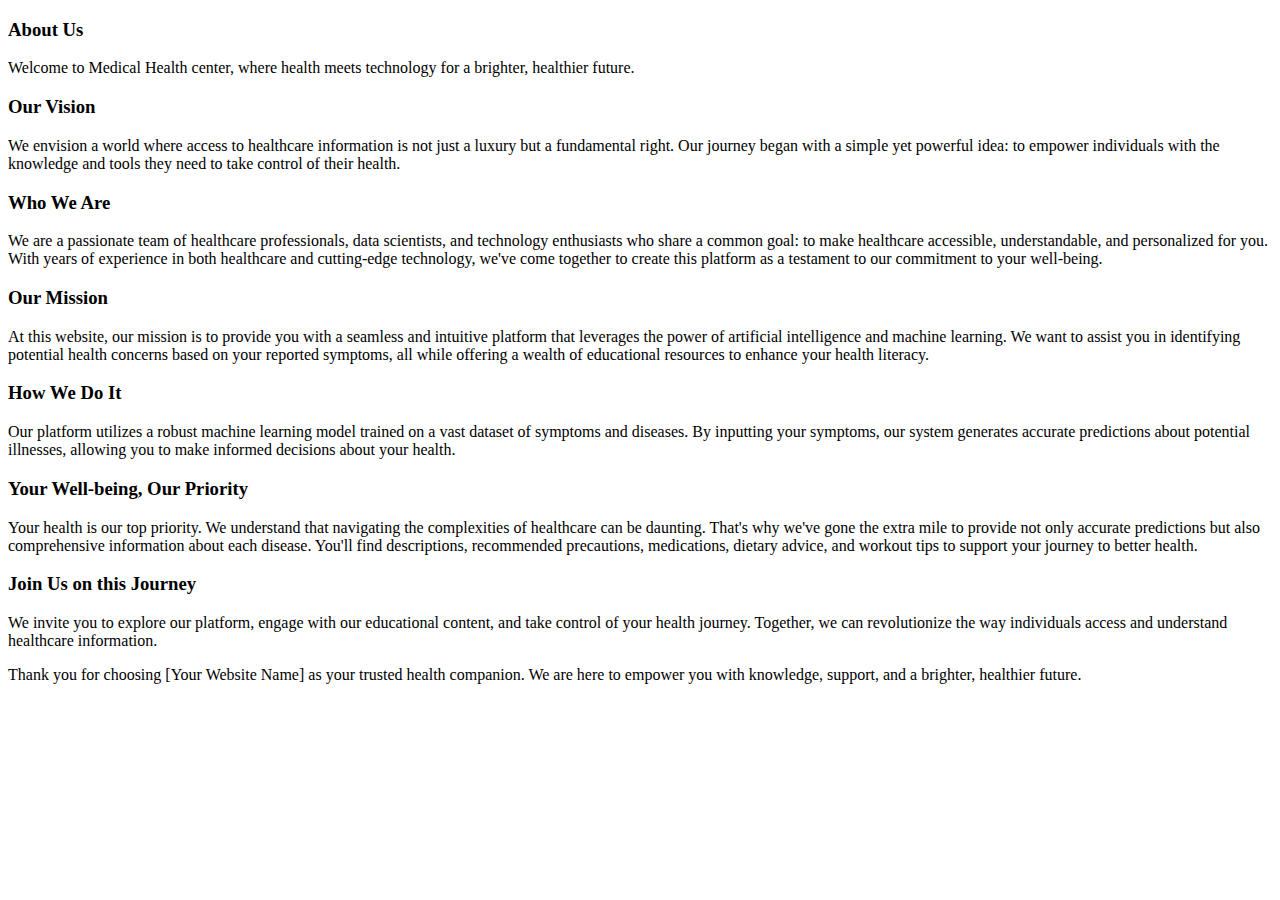
<file: about.html>
<!doctype html>
<html lang="en">
  <head>
    <meta charset="utf-8">
    <meta name="viewport" content="width=device-width, initial-scale=1">
    <title>Bootstrap demo</title>
    <link href="https://cdn.jsdelivr.net/npm/bootstrap@5.3.1/dist/css/bootstrap.min.css" rel="stylesheet" integrity="sha384-4bw+/aepP/YC94hEpVNVgiZdgIC5+VKNBQNGCHeKRQN+PtmoHDEXuppvnDJzQIu9" crossorigin="anonymous">
  </head>
  <body>
    <div class="container my-4 mt-4">


     <h3> About Us</h3>

<p>Welcome to Medical Health center, where health meets technology for a brighter, healthier future.
</p>
<h3>Our Vision</h3>

<p>We envision a world where access to healthcare information is not just a luxury but a fundamental right. Our journey began with a simple yet powerful idea: to empower individuals with the knowledge and tools they need to take control of their health.
</p>
<h3>Who We Are
</h3>
<p>We are a passionate team of healthcare professionals, data scientists, and technology enthusiasts who share a common goal: to make healthcare accessible, understandable, and personalized for you. With years of experience in both healthcare and cutting-edge technology, we've come together to create this platform as a testament to our commitment to your well-being.
</p>
<h3>Our Mission</h3>

<p>At this website, our mission is to provide you with a seamless and intuitive platform that leverages the power of artificial intelligence and machine learning. We want to assist you in identifying potential health concerns based on your reported symptoms, all while offering a wealth of educational resources to enhance your health literacy.
</p>
<h3>How We Do It</h3>

<p>Our platform utilizes a robust machine learning model trained on a vast dataset of symptoms and diseases. By inputting your symptoms, our system generates accurate predictions about potential illnesses, allowing you to make informed decisions about your health.
</p>
<h3>Your Well-being, Our Priority</h3>

<p>Your health is our top priority. We understand that navigating the complexities of healthcare can be daunting. That's why we've gone the extra mile to provide not only accurate predictions but also comprehensive information about each disease. You'll find descriptions, recommended precautions, medications, dietary advice, and workout tips to support your journey to better health.
</p>
<h3>Join Us on this Journey
</h3>
<p>We invite you to explore our platform, engage with our educational content, and take control of your health journey. Together, we can revolutionize the way individuals access and understand healthcare information.
</p>
<p>Thank you for choosing [Your Website Name] as your trusted health companion. We are here to empower you with knowledge, support, and a brighter, healthier future.
</p>

    </div>
    <script src="https://cdn.jsdelivr.net/npm/bootstrap@5.3.1/dist/js/bootstrap.bundle.min.js" integrity="sha384-HwwvtgBNo3bZJJLYd8oVXjrBZt8cqVSpeBNS5n7C8IVInixGAoxmnlMuBnhbgrkm" crossorigin="anonymous"></script>
  </body>
</html>
</file>
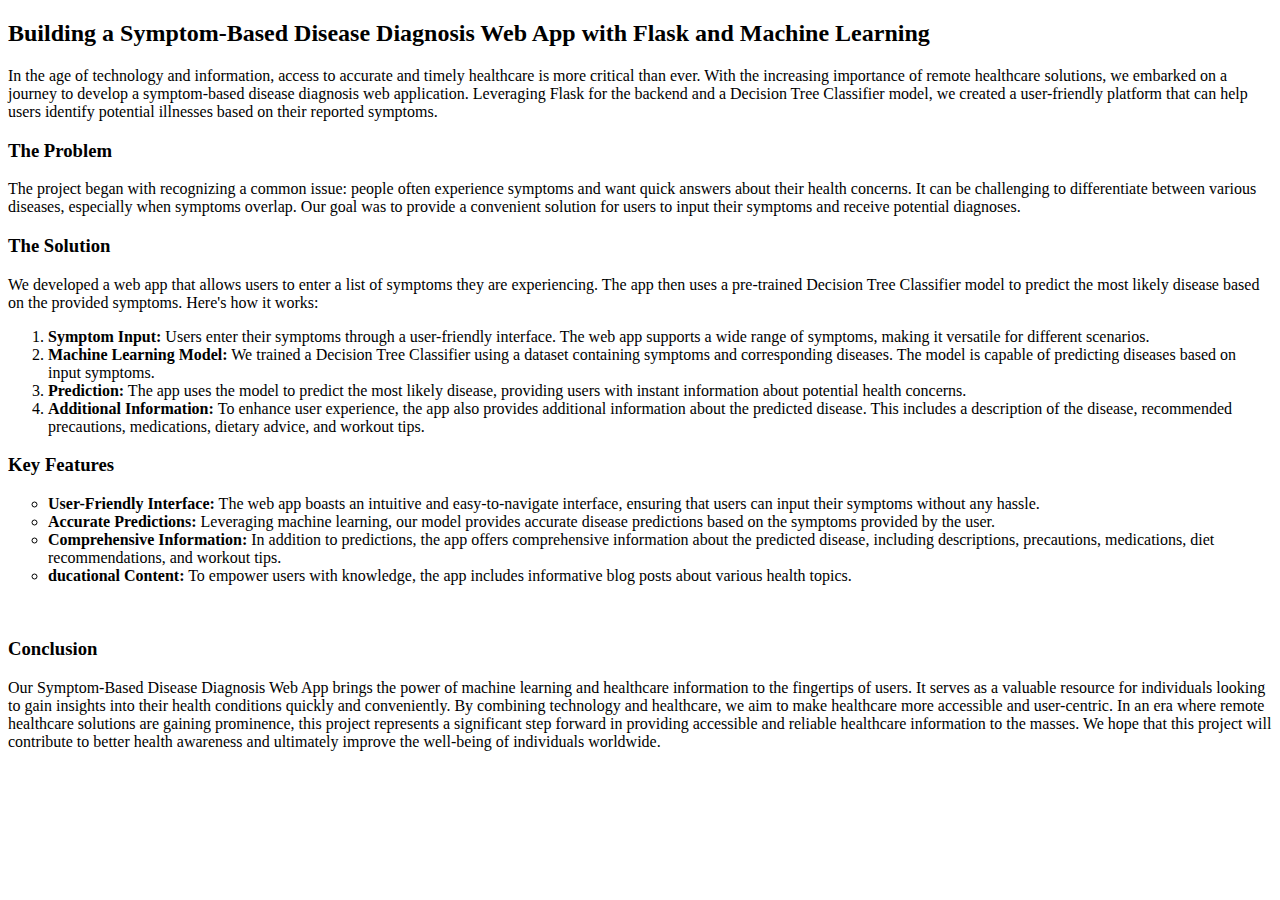
<file: blog.html>
<!doctype html>
<html lang="en">
  <head>
    <meta charset="utf-8">
    <meta name="viewport" content="width=device-width, initial-scale=1">
    <title>Blog Post</title>
    <link href="https://cdn.jsdelivr.net/npm/bootstrap@5.3.1/dist/css/bootstrap.min.css" rel="stylesheet" integrity="sha384-4bw+/aepP/YC94hEpVNVgiZdgIC5+VKNBQNGCHeKRQN+PtmoHDEXuppvnDJzQIu9" crossorigin="anonymous">
  </head>
  <body>
    <div class="container my-4 mt-4">

        <h2 class="text-center"> Building a Symptom-Based Disease Diagnosis Web App with Flask and Machine Learning</h2>
        <p>In the age of technology and information, access to accurate and timely healthcare is more critical than ever. With the increasing importance of remote healthcare solutions, we embarked on a journey to develop a symptom-based disease diagnosis web application. Leveraging Flask for the backend and a Decision Tree Classifier model, we created a user-friendly platform that can help users identify potential illnesses based on their reported symptoms.</p>

        <h3>The Problem</h3>
        <p>The project began with recognizing a common issue: people often experience symptoms and want quick answers about their health concerns. It can be challenging to differentiate between various diseases, especially when symptoms overlap. Our goal was to provide a convenient solution for users to input their symptoms and receive potential diagnoses.</p>

        <h3>The Solution</h3>
        <p>We developed a web app that allows users to enter a list of symptoms they are experiencing. The app then uses a pre-trained Decision Tree Classifier model to predict the most likely disease based on the provided symptoms. Here's how it works:</p>

        <ol>
            <li><b><strong>Symptom Input:</strong></b> Users enter their symptoms through a user-friendly interface. The web app supports a wide range of symptoms, making it versatile for different scenarios.</li>
            <li><b><strong>Machine Learning Model:</strong></b> We trained a Decision Tree Classifier using a dataset containing symptoms and corresponding diseases. The model is capable of predicting diseases based on input symptoms.</li>
            <li><b><strong>Prediction:</strong></b> The app uses the model to predict the most likely disease, providing users with instant information about potential health concerns.</li>
            <li><b><strong>Additional Information: </strong></b> To enhance user experience, the app also provides additional information about the predicted disease. This includes a description of the disease, recommended precautions, medications, dietary advice, and workout tips.</li>

        </ol>

        <h3>Key Features</h3>
        <ul type="circle">
            <li><b><strong>User-Friendly Interface:</strong></b> The web app boasts an intuitive and easy-to-navigate interface, ensuring that users can input their symptoms without any hassle.</li>
            <li><b><strong>Accurate Predictions:</strong></b> Leveraging machine learning, our model provides accurate disease predictions based on the symptoms provided by the user.</li>
            <li><b><strong>Comprehensive Information: </strong></b>In addition to predictions, the app offers comprehensive information about the predicted disease, including descriptions, precautions, medications, diet recommendations, and workout tips.</li>
            <li><b><strong>ducational Content:</strong></b> To empower users with knowledge, the app includes informative blog posts about various health topics.</li>
        </ul>

        <br>

        <h3>Conclusion</h3>
        <p>Our Symptom-Based Disease Diagnosis Web App brings the power of machine learning and healthcare information to the fingertips of users. It serves as a valuable resource for individuals looking to gain insights into their health conditions quickly and conveniently. By combining technology and healthcare, we aim to make healthcare more accessible and user-centric.

In an era where remote healthcare solutions are gaining prominence, this project represents a significant step forward in providing accessible and reliable healthcare information to the masses. We hope that this project will contribute to better health awareness and ultimately improve the well-being of individuals worldwide.</p>

    </div>
    <script src="https://cdn.jsdelivr.net/npm/bootstrap@5.3.1/dist/js/bootstrap.bundle.min.js" integrity="sha384-HwwvtgBNo3bZJJLYd8oVXjrBZt8cqVSpeBNS5n7C8IVInixGAoxmnlMuBnhbgrkm" crossorigin="anonymous"></script>
  </body>
</html>
</file>
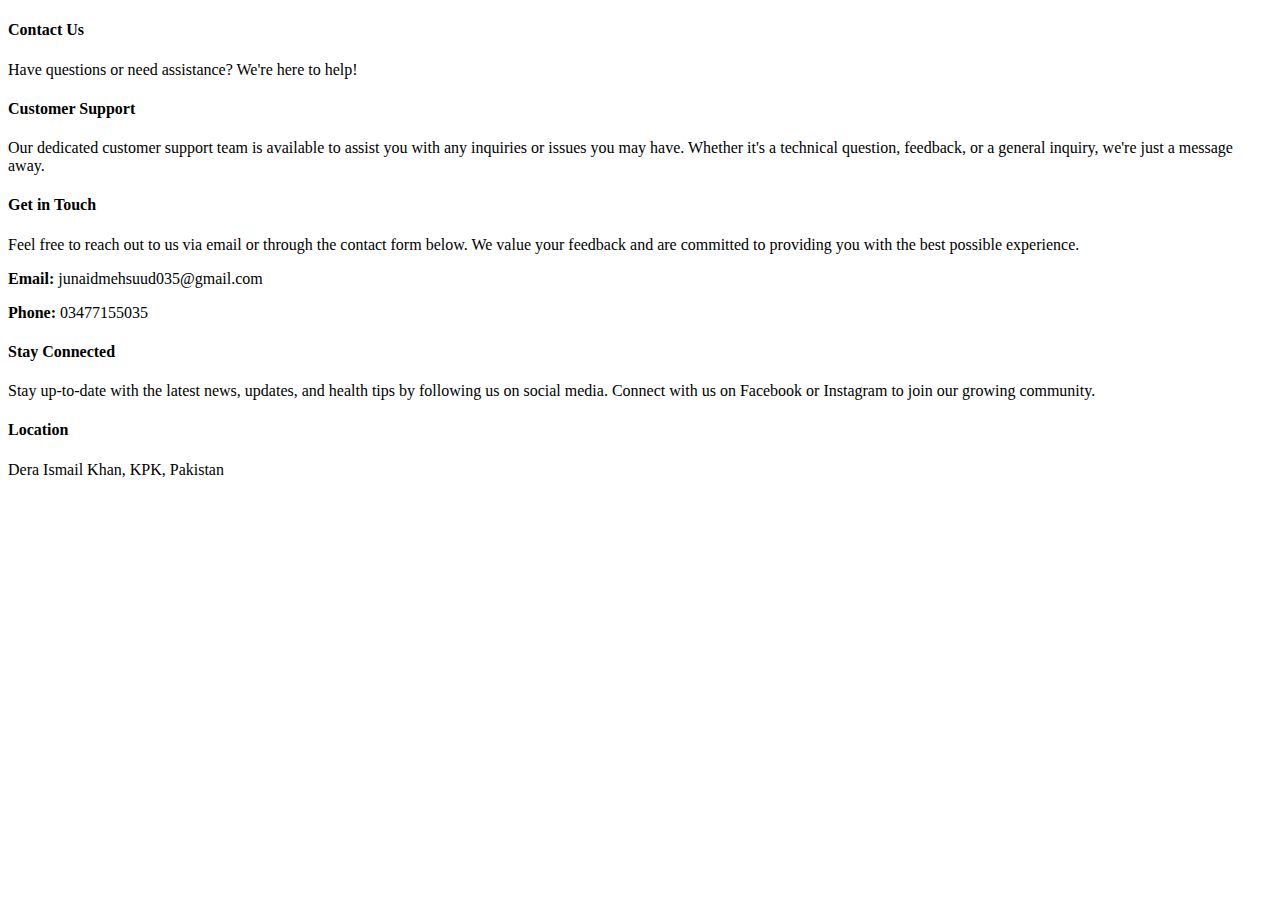
<file: contact.html>
<!doctype html>
<html lang="en">
  <head>
    <meta charset="utf-8">
    <meta name="viewport" content="width=device-width, initial-scale=1">
    <title>Bootstrap demo</title>
    <link href="https://cdn.jsdelivr.net/npm/bootstrap@5.3.1/dist/css/bootstrap.min.css" rel="stylesheet" integrity="sha384-4bw+/aepP/YC94hEpVNVgiZdgIC5+VKNBQNGCHeKRQN+PtmoHDEXuppvnDJzQIu9" crossorigin="anonymous">
  </head>
  <body>
    <div class="container my-4 mt-4">

<h4>      Contact Us
</h4>
<p>Have questions or need assistance? We're here to help!
</p>
<h4>Customer Support
</h4>
<p>Our dedicated customer support team is available to assist you with any inquiries or issues you may have. Whether it's a technical question, feedback, or a general inquiry, we're just a message away.
</p>
<h4>Get in Touch
</h4>
<p>Feel free to reach out to us via email or through the contact form below. We value your feedback and are committed to providing you with the best possible experience.
</p>
<p><b>Email:</b> junaidmehsuud035@gmail.com</p>
<p><b>Phone:</b> 03477155035</p>


<h4>Stay Connected</h4>
<p>Stay up-to-date with the latest news, updates, and health tips by following us on social media. Connect with us on Facebook or Instagram to join our growing community.
</p>
<h4>Location
</h4>
<p>Dera Ismail Khan, KPK, Pakistan</p>



    </div>
    <script src="https://cdn.jsdelivr.net/npm/bootstrap@5.3.1/dist/js/bootstrap.bundle.min.js" integrity="sha384-HwwvtgBNo3bZJJLYd8oVXjrBZt8cqVSpeBNS5n7C8IVInixGAoxmnlMuBnhbgrkm" crossorigin="anonymous"></script>
  </body>
</html>
</file>
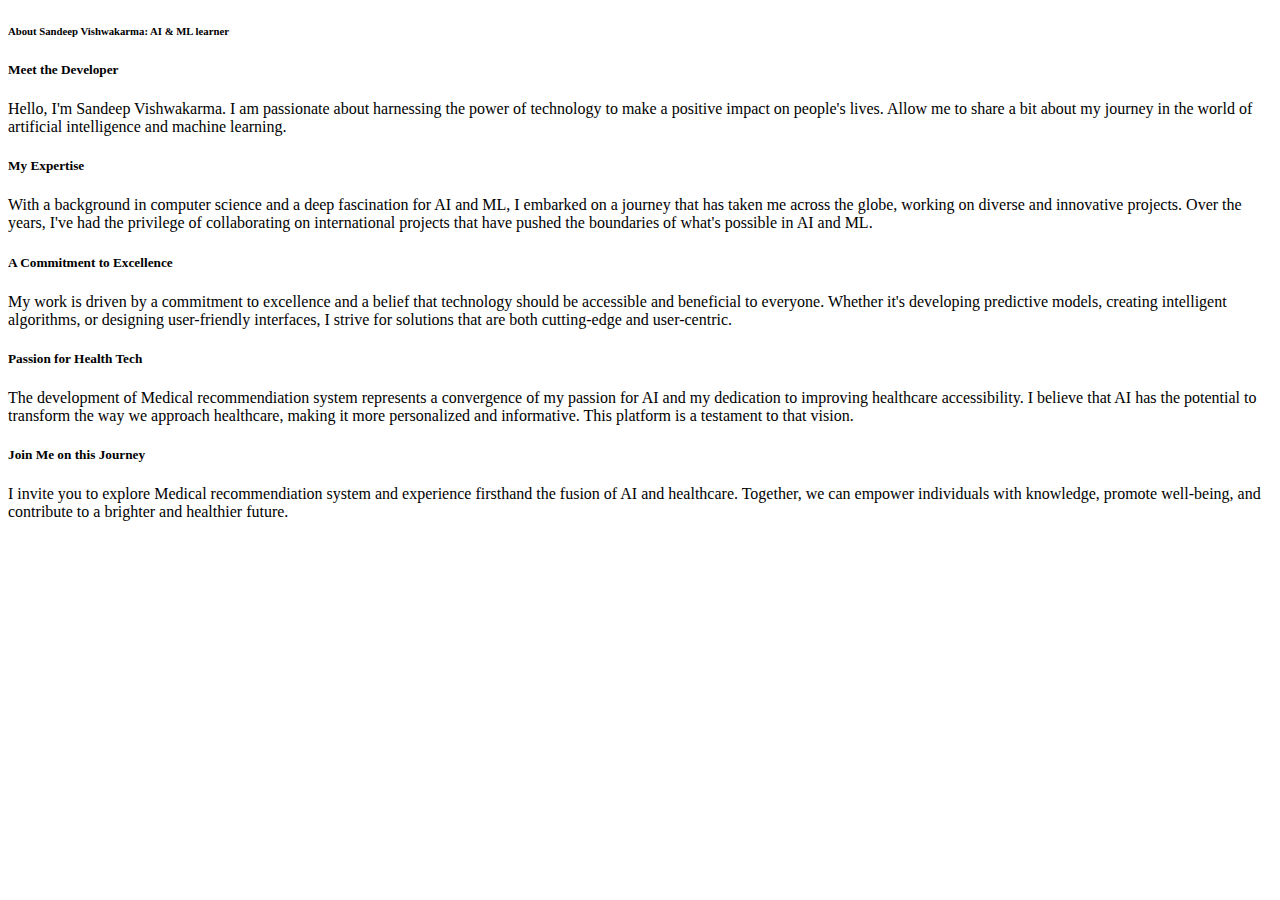
<file: developer.html>
<!doctype html>
<html lang="en">
  <head>
    <meta charset="utf-8">
    <meta name="viewport" content="width=device-width, initial-scale=1">
    <title>Bootstrap demo</title>
    <link href="https://cdn.jsdelivr.net/npm/bootstrap@5.3.1/dist/css/bootstrap.min.css" rel="stylesheet" integrity="sha384-4bw+/aepP/YC94hEpVNVgiZdgIC5+VKNBQNGCHeKRQN+PtmoHDEXuppvnDJzQIu9" crossorigin="anonymous">
  </head>
  <body>

  <div class="container my-4 mt-4">
<h6>    About Sandeep Vishwakarma:  AI & ML learner
</h6>
<h5>Meet the Developer</h5>

<p>Hello, I'm Sandeep Vishwakarma. I am passionate about harnessing the power of technology to make a positive impact on people's lives. Allow me to share a bit about my journey in the world of artificial intelligence and machine learning.
</p>
<h5>My Expertise
</h5>
<p>With a background in computer science and a deep fascination for AI and ML, I embarked on a journey that has taken me across the globe, working on diverse and innovative projects. Over the years, I've had the privilege of collaborating on international projects that have pushed the boundaries of what's possible in AI and ML.
</p>
<h5>A Commitment to Excellence
</h5>
<p>My work is driven by a commitment to excellence and a belief that technology should be accessible and beneficial to everyone. Whether it's developing predictive models, creating intelligent algorithms, or designing user-friendly interfaces, I strive for solutions that are both cutting-edge and user-centric.
</p>
<h5>Passion for Health Tech
</h5>
<p>The development of Medical recommendiation system represents a convergence of my passion for AI and my dedication to improving healthcare accessibility. I believe that AI has the potential to transform the way we approach healthcare, making it more personalized and informative. This platform is a testament to that vision.
</p>
<h5>Join Me on this Journey
</h5>
<p>I invite you to explore Medical recommendiation system and experience firsthand the fusion of AI and healthcare. Together, we can empower individuals with knowledge, promote well-being, and contribute to a brighter and healthier future.
</p>
  </div>
    <script src="https://cdn.jsdelivr.net/npm/bootstrap@5.3.1/dist/js/bootstrap.bundle.min.js" integrity="sha384-HwwvtgBNo3bZJJLYd8oVXjrBZt8cqVSpeBNS5n7C8IVInixGAoxmnlMuBnhbgrkm" crossorigin="anonymous"></script>
  </body>
</html>
</file>
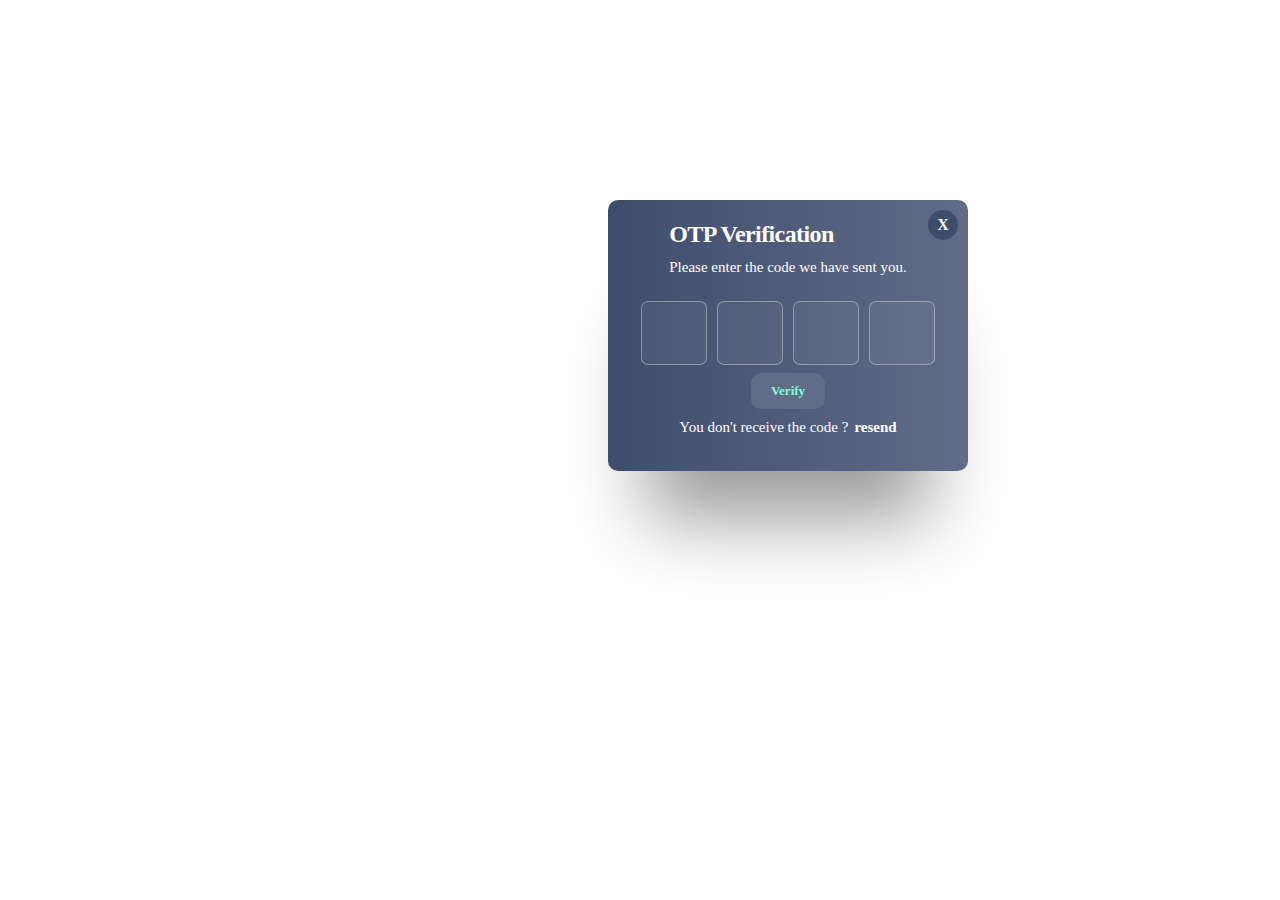
<file: otp.html>
<!DOCTYPE html>
<html lang="en">
<head>
    <meta charset="UTF-8">
    <meta name="viewport" content="width=device-width, initial-scale=1.0">
    <title>OTP</title>
    <link rel="stylesheet" href="otp.css">
</head>
<body>
    <form class="form">
        <span class="close">X</span>
      
        <div class="info">
        <span class="title">OTP Verification</span>
      <p class="description">Please enter the code we have sent you. </p>
         </div>
          <div class="inputs">
          <input placeholder="" type="tel" maxlength="1">
          <input placeholder="" type="tel" maxlength="1">
          <input placeholder="" type="tel" maxlength="1">
          <input placeholder="" type="tel" maxlength="1">
        </div>
              <a class="validate" href="#">Verify</a>
      <p class="resend">You don't receive the code ?<a class="resend-action">resend</a></p>
      
      </form>
</body>
</html>
</file>
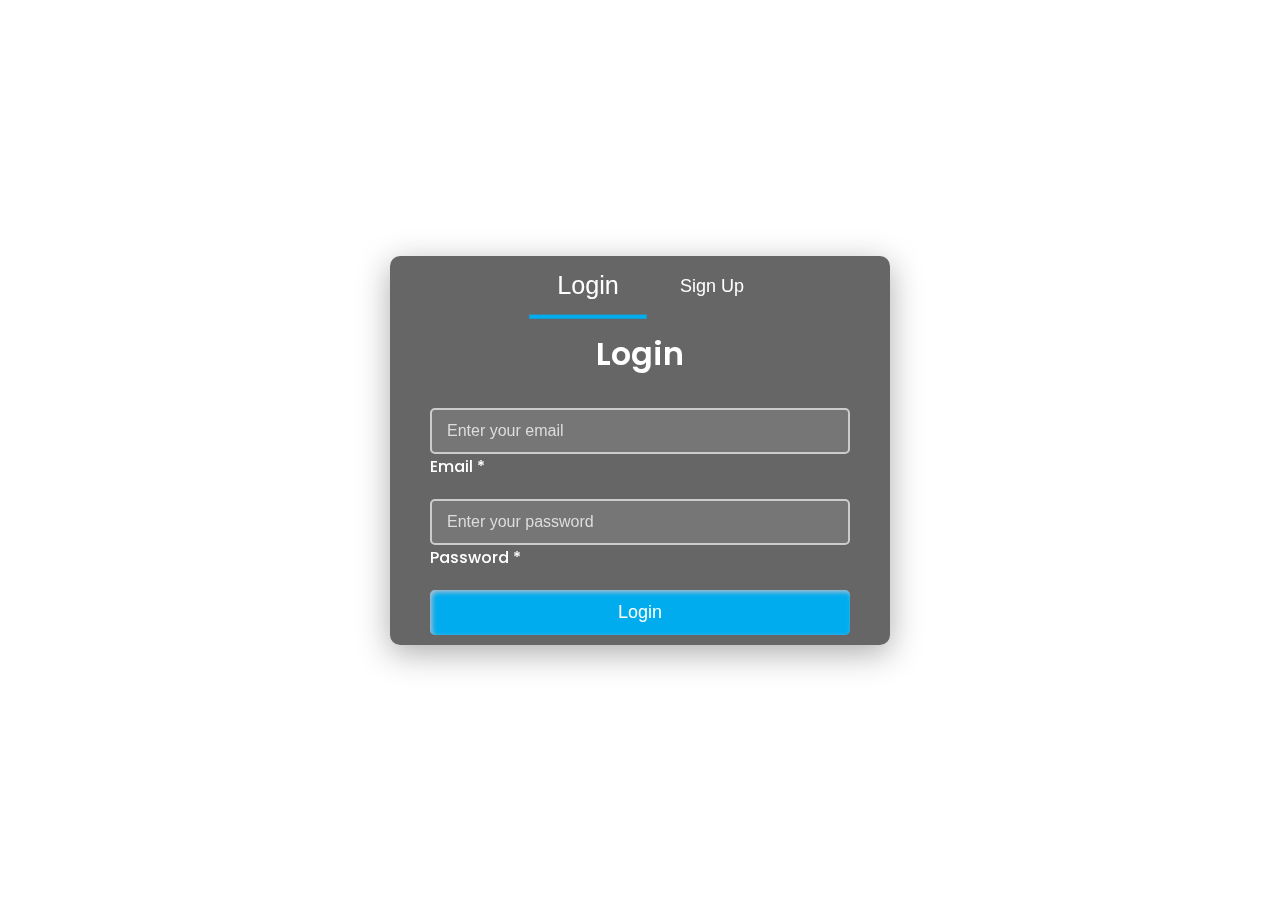
<file: sign.html>
<!DOCTYPE html>
<html lang="en">
<head>
    <meta charset="UTF-8">
    <meta name="viewport" content="width=device-width, initial-scale=1.0">
    <title>Signup & Login Page</title>
    <link rel="preconnect" href="https://fonts.googleapis.com">
    <link href="https://fonts.googleapis.com/css2?family=Poppins:wght@400;500;600&display=swap" rel="stylesheet">
    <link rel="stylesheet" href="sign.css">
</head>
<body>
  <div class="background">
    <div class="form-container">
      <div class="tabs">
            <button class="tab-link active" onclick="showForm('login')">Login</button>
            <button class="tab-link" onclick="showForm('signup')">Sign Up</button>
          </div>
        <!-- Login Form -->
        <div id="login" class="form-content active">
          <h2>Login</h2>
          <form id="login-form">
              <!-- Email -->
                <div class="form-group">
                    <input
                    type="email"
                    id="email-login"
                    name="email"
                    placeholder="Enter your email"
                    required
                    >
                    <label for="email-login">Email *</label>
                  </div>
                  
                  <!-- Password -->
                  <div class="form-group">
                  <input
                  type="password"
                  id="password-login"
                  name="password"
                  placeholder="Enter your password"
                  minlength="6"
                  required
                  >
                  <label for="password-login">Password *</label>
                </div>

                <!-- Submit Button -->
                <button type="submit" class="submit-btn">Login</button>
              </form>
            </div>

        <!-- Signup Form -->
        <div id="signup" class="form-content">
          <h2>Sign Up</h2>
            <form id="signup-form">
                <!-- Name -->
                <div class="form-group">
                    <input
                        type="text"
                        id="name"
                        name="name"
                        placeholder="Enter your name"
                        required
                    >
                    <label for="name">Name *</label>
                  </div>
                  
                  <!-- Email -->
                  <div class="form-group">
                    <input
                    type="email"
                        id="email-signup"
                        name="email"
                        placeholder="Enter your email"
                        required
                        >
                    <label for="email-signup">Email *</label>
                  </div>

                  <!-- Password -->
                  <div class="form-group">
                    <input
                        type="password"
                        id="password-signup"
                        name="password"
                        placeholder="Enter your password"
                        minlength="6"
                        required
                        >
                        <label for="password-signup">Password *</label>
                      </div>
                      
                      <!-- Date of Birth and Gender -->
                      <div class="form-row">
              <!-- Date of Birth -->
                <div class="form-group">
                  <input
                      type="date"
                      id="dob"
                      name="dob"
                      max="2010-12-31"
                      required 
                   >
                  <label for="dob">Date of Birth *</label>
                    </div>

                      <!-- Gender -->
                    <div class="form-group">
                      <select id="gender" name="gender" required>
                        <option value="" disabled selected>Select your gender</option>
                        <option value="male">Male</option>
                        <option value="female">Female</option>
                        <option value="other">Other</option>
                      </select>
                  <label for="gender">Gender *</label>
                    </div>
                      </div>

                      
                      <!-- Profession -->
                      <div class="form-group">
                    <input
                        type="text"
                        id="profession"
                        name="profession"
                        placeholder="Enter your profession"
                        required
                        >
                        <label for="profession">Profession *</label>
                      </div>

                      <!-- Height and Weight -->
                      <div class="form-row">
                        <!-- Weight -->
                    <div class="form-group">
                      <input
                      type="number"
                      id="weight"
                      name="weight"
                            placeholder="eg. 70kg"
                            min="30"
                            max="300"
                            required
                        >
                        <label for="weight">Weight (kg) *</label>
                      </div>
                      
                      <!-- Height -->
                      <div class="form-group">
                        <input
                        type="number"
                        id="height"
                        name="height"
                        placeholder="eg. 6 feet"
                        min="2"
                        max="8"
                        required
                        >
                        <label for="height">Height (feet) *</label>
                      </div>
                </div>

                <!-- Submit Button -->
                <button type="submit" class="submit-btn">Sign Up</button>
            </form>
        </div>
          </div>
        </div>
        <script src="sign.js"></script>
</body>
</html>
</file>
<file: otp.css>
.form {
    display: flex;
    flex-direction: column;
    align-items: center;
    position: relative;
    overflow: hidden;
    padding: 20px;
    background: #606c88;
    background: -webkit-linear-gradient(to right, #3f4c6b, #606c88);
    background: linear-gradient(to right, #3f4c6b, #606c88);
    border-radius: 10px;
    box-shadow: 0px 87px 78px -39px rgba(0,0,0,0.4);
    max-width: 320px;
    margin-top: 200px;
    margin-left: 600px;
  }
  
  .info {
    margin-bottom: 10px;
  }
  
  .title {
    color: #fff;
    font-size: 1.5rem;
    line-height: 1.8rem;
    font-weight: 800;
    letter-spacing: -0.025em;
  }
  
  .description {
    color: #fff;
    margin-top: 10px;
    font-size: 15px;
  }
  
  .form .inputs {
    display: flex;
    justify-content: space-between;
    gap: 10px;
  }
  
  .form .inputs input {
    height: 2.5em;
    width: 2.5em;
    outline: none;
    text-align: center;
    font-size: 1.5em;
    color: #fff;
    border-radius: 0.3em;
    border: 1px solid rgba(253, 253, 253, 0.363);
    background-color: rgb(255 255 255 / 0.05);
  }
  
  .form .inputs input:focus {
    border: 1px solid rgb(99 102 241);
  }
  
  .resend {
    color: #fff;
    margin-top: 10px;
    font-size: 15px;
    text-align: center;
  }
  
  .resend-action {
    text-decoration: none;
    cursor: pointer;
    margin-left: 6px;
    color: rgb(255, 255, 255);
    font-weight: 600;
  }
  
  .resend-action:hover {
    text-decoration: underline #2b8af7;
  }
  
  .validate {
    color: aquamarine;
    display: flex;
    align-items: flex-end;
    justify-content: flex-end;
    text-decoration: none;
    background-color: #606c88;
    padding: 10px 20px;
    margin: 8px 0 0 0;
    font-size: 13px;
    font-weight: 600;
    border-radius: 10px;
    transition: .3s ease;
  }
  
  .validate:hover {
    background-color: #3f4c6b;
  }
  
  .close {
    color: aliceblue;
    position: absolute;
    right: 10px;
    top: 10px;
    background-color: #3f4c6b;
    height: 30px;
    width: 30px;
    display: grid;
    place-items: center;
    border-radius: 50%;
    cursor: pointer;
    font-weight: 600;
    transition: .3s ease;
  }
  
  .close:hover {
    background-color: rgba(255, 0, 0, 0.603);
  }
</file>
<file: sign.css>
* {
  padding: 0;
  margin: 0;
  box-sizing: border-box;
}
html, body {
  height: 100%;
  margin: 0;
  padding: 0;
}
.background {
  min-height: 100vh;
  font-family: 'Poppins', sans-serif;
  background-image: url("https://wallpapercave.com/wp/wp2968617.jpg");
  background-size: cover;
  background-position: center;
  display: flex;
  justify-content: center;
  align-items: center;
  color: #fff;
}
.form-container {
  background: rgba(0, 0, 0, 0.6);
  backdrop-filter: blur(10px);
  padding: 10px 40px;
  border-radius: 10px;
  width: 100%;
  max-width: 500px;
  box-shadow: 0 8px 32px rgba(31, 31, 31, 0.37);
  margin-top: 10px;
  margin-bottom: 10px;
}
.form-container h2 {
  text-align: center;
  margin-bottom: 30px;
  font-size: 32px;
  font-weight: 600;
  color: #fff;
}
.tabs {
  display: flex;
  justify-content: center;
  margin-bottom: 20px;
}
.tabs button {
  background: transparent;
  border: none;
  color: #fff;
  font-size: 18px;
  padding: 10px 20px;
  cursor: pointer;
  transition: border-bottom 0.3s ease;
}
.tabs button.active {
  border-bottom: 3px solid #00acee;
  margin-left: 30px;
  margin-right: 30px;
  transform: scale(1.4);
  transition: transform 0.3s ease-in, border-bottom-width 0.3s ease-in;
}
.tabs button {
  border-bottom: 3px solid transparent; 
  transition: transform 0.3s ease-out, border-bottom-width 0.3s ease-out;
}
.tabs button:hover,
.tabs button:not(.active) {
  transform: scale(1);
  border-bottom-width: 3px; 
}
.form-group {
  margin-bottom: 20px;
  position: relative;
}
.form-group label {
  display: block;
  margin-bottom: 8px;
  font-weight: 500;
  font-size: 16px;
  color: #fff;
  transition: color 0.3s ease, transform 0.3s ease;
}
.form-group input {
  width: 100%;
  padding: 12px 15px;
  border: 2px solid #ccc;
  border-radius: 5px;
  font-size: 16px;
  background-color: rgba(255, 255, 255, 0.1);
  color: #fff;
  transition: border-color 0.3s ease, background-color 0.3s ease;
}
.form-group input::placeholder {
  color: #ddd;
}
.form-group input:focus {
  outline: none;
  border-color: #00acee;
  background-color: rgba(255, 255, 255, 0.2);
}
.form-group input:focus + label {
  transform: scale(1.1);
  color: #00acee;
}
.form-row {
  display: flex;
  justify-content: space-between;
  gap: 20px;
}
.form-row .form-group {
  flex: 1;
}
.submit-btn {
  width: 100%;
  padding: 12px;
  border: none;
  border-radius: 5px;
  background-color: #00acee;
  color: #fff;
  font-size: 18px;
  font-weight: 500;
  cursor: pointer;
  transition: background-color 0.3s ease;
  box-shadow: inset 2px 2px 5px #BABECC;
}
.submit-btn:hover {
  background-color: #000ecf;
}
@media (max-width: 500px) {
  .form-row {
      flex-direction: column;
  }
}
.form-content {
  display: none;
}
.form-content.active {
  display: block;
}
.gender-group {
  display: flex;
  align-items: center;
  gap: 10px;
}
.gender-group label {
  font-weight: 500;
  font-size: 16px;
  color: #fff;
  margin: 0;
  margin-left: 5px;
}
.gender-group input[type="radio"] {
  margin: 0;
}
.form-group select {
  width: 100%;
  padding: 12px 15px;
  border: 2px solid #ccc;
  border-radius: 5px;
  font-size: 16px;
  background-color: rgba(255, 255, 255, 0.1);
  color: #fff; 
  transition: border-color 0.3s ease, background-color 0.3s ease;
  appearance: none;
}
.form-group select option[value=""][disabled] {
  color: #191919;
}
.form-group select:focus {
  outline: none;
  border-color: #00acee;
  background-color: rgba(35, 33, 33, 0.2);
}
.form-group select:focus option {
  color: #000; 
}
</file>
